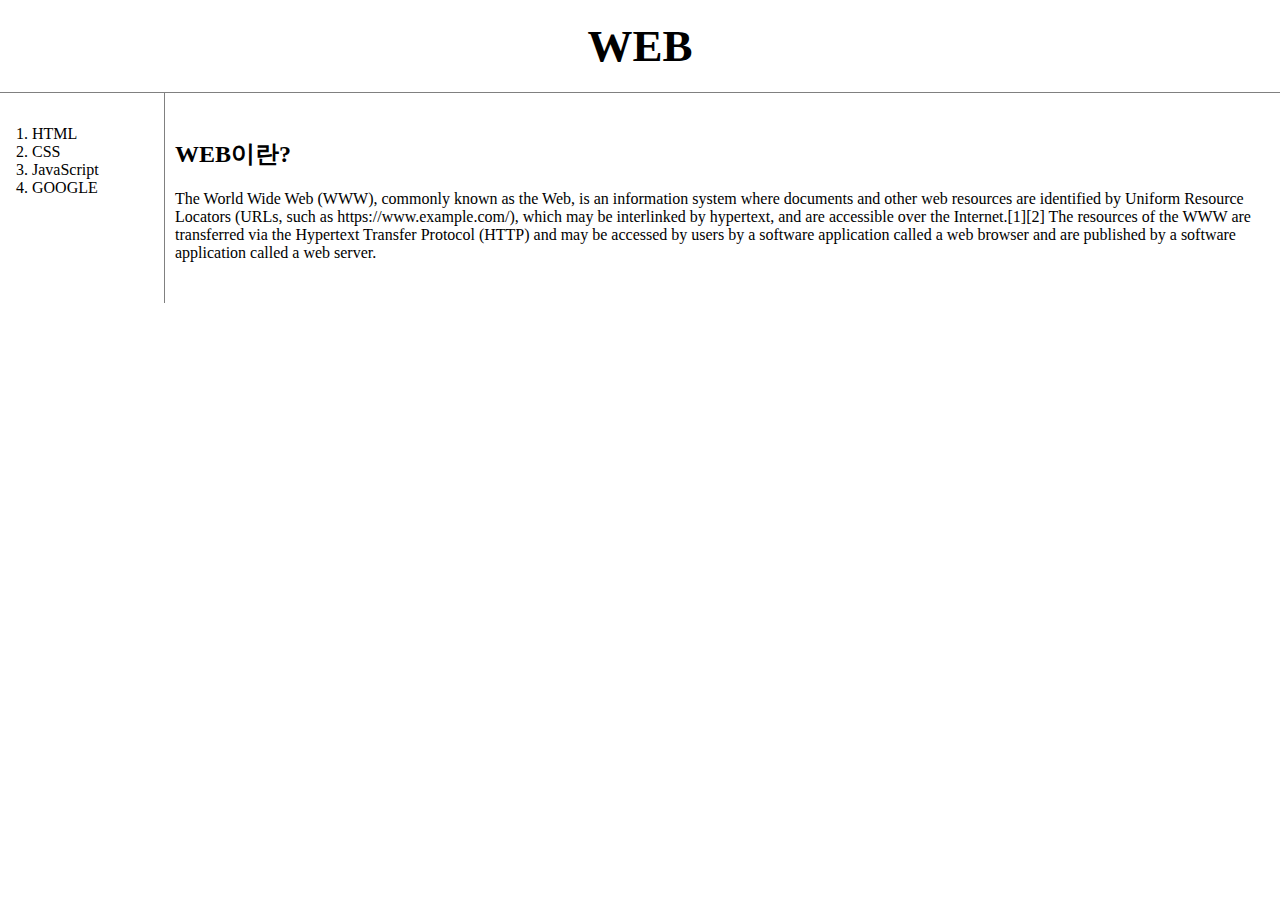
<file: index.html>
<!doctype html>
<html>
  <head>
    <title>WELCOME</title>
    <meta charset="utf-8">
    <link rel="stylesheet" href="style.css">

  </head>

  <body>
    <h1><a href="index.html">WEB</a></h1>
    <div id="grid">
      <ol>
        <li><a href="1.html">HTML</a></li>
        <li><a href="2.html">CSS</a></li>
        <li><a href="3.html">JavaScript</a></li>
        <li><a href="mygoogle.html">GOOGLE</a></li>
      </ol>
      <div id="article">
        <h2>WEB이란?</h2>
        <p>The World Wide Web (WWW), commonly known as the Web, is an information system where documents and other web resources are identified by Uniform Resource Locators (URLs, such as https://www.example.com/), which may be interlinked by hypertext, and are accessible over the Internet.[1][2] The resources of the WWW are transferred via the Hypertext Transfer Protocol (HTTP) and may be accessed by users by a software application called a web browser and are published by a software application called a web server.</p>
      </div>
    </div>
  </body>
</html>
</file>
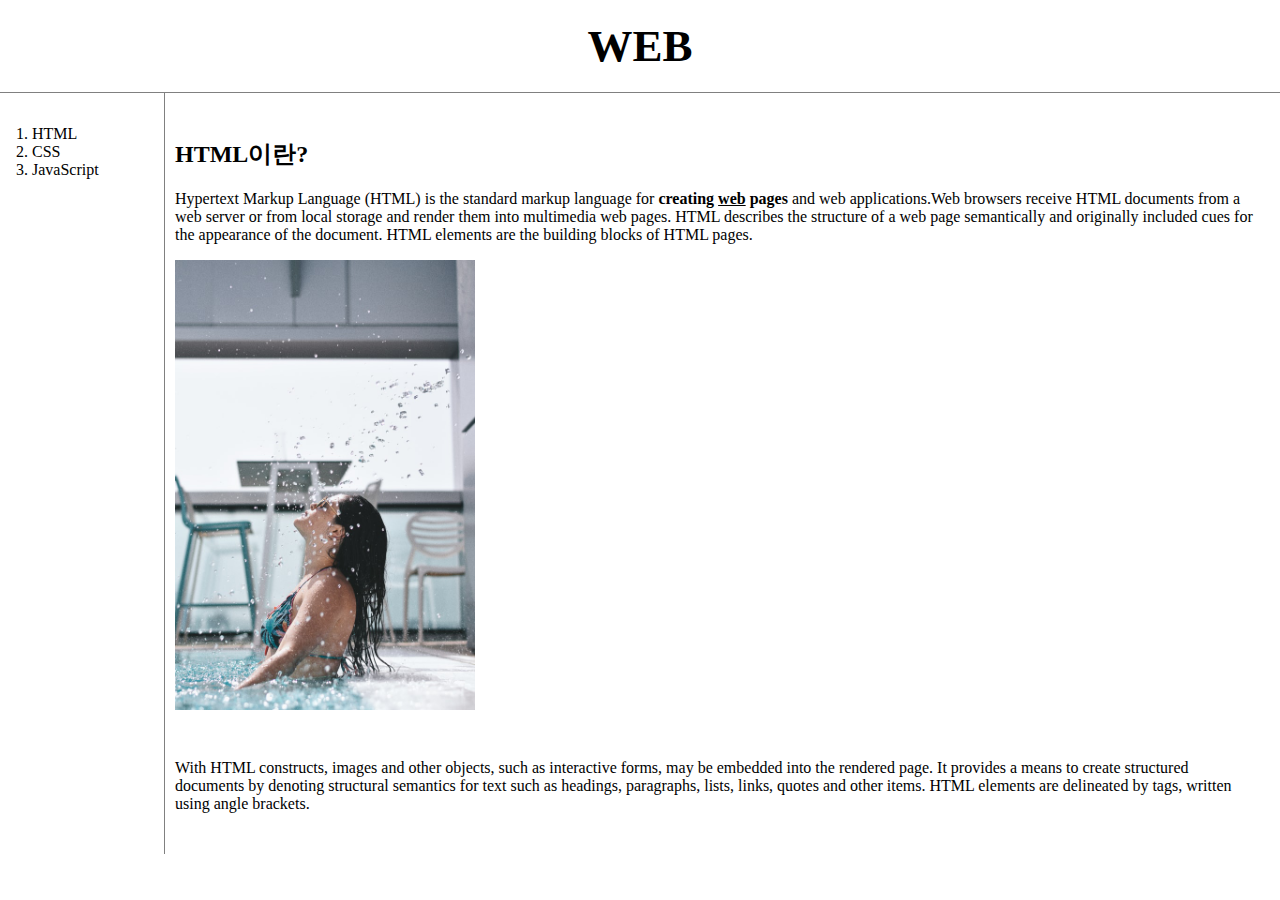
<file: 1.html>
<!doctype html>
<html>
  <head>
    <title>WEB1-html</title>
    <meta charset="utf-8">
    <link rel="stylesheet" href="style.css">

  </head>

  <body>
    <h1><a href="index.html">WEB</a></h1>
    <div id="grid">
      <ol>
        <li><a href="1.html">HTML</a></li>
        <li><a href="2.html">CSS</a></li>
        <li><a href="3.html">JavaScript</a></li>
      </ol>

      <div id="article">
        <h2>HTML이란?</h2>
        <p><a href="https://www.w3.org/TR/html5/" target = "_blank" title="html5 speicification">Hypertext Markup Language (HTML)</a> is the standard markup language for <strong>creating <u>web</u> pages</strong>
        and web applications.Web browsers receive HTML documents from a web server or from local storage and render them into multimedia web pages.
        HTML describes the structure of a web page semantically and originally included cues for the appearance of the document.
        HTML elements are the building blocks of HTML pages.</p>
        <a href="https://unsplash.com/" target = "_blank"><img height="450" src="c.jpg"></a>
        <p style="margin-top:45px">With HTML constructs, images and other objects, such as interactive forms, may be embedded into the rendered page.
        It provides a means to create structured documents by denoting structural semantics for text such as headings, paragraphs, lists, links, quotes and other items.
        HTML elements are delineated by tags, written using angle brackets.</p>
      </div>
    </div>
  </body>
</html>
</file>
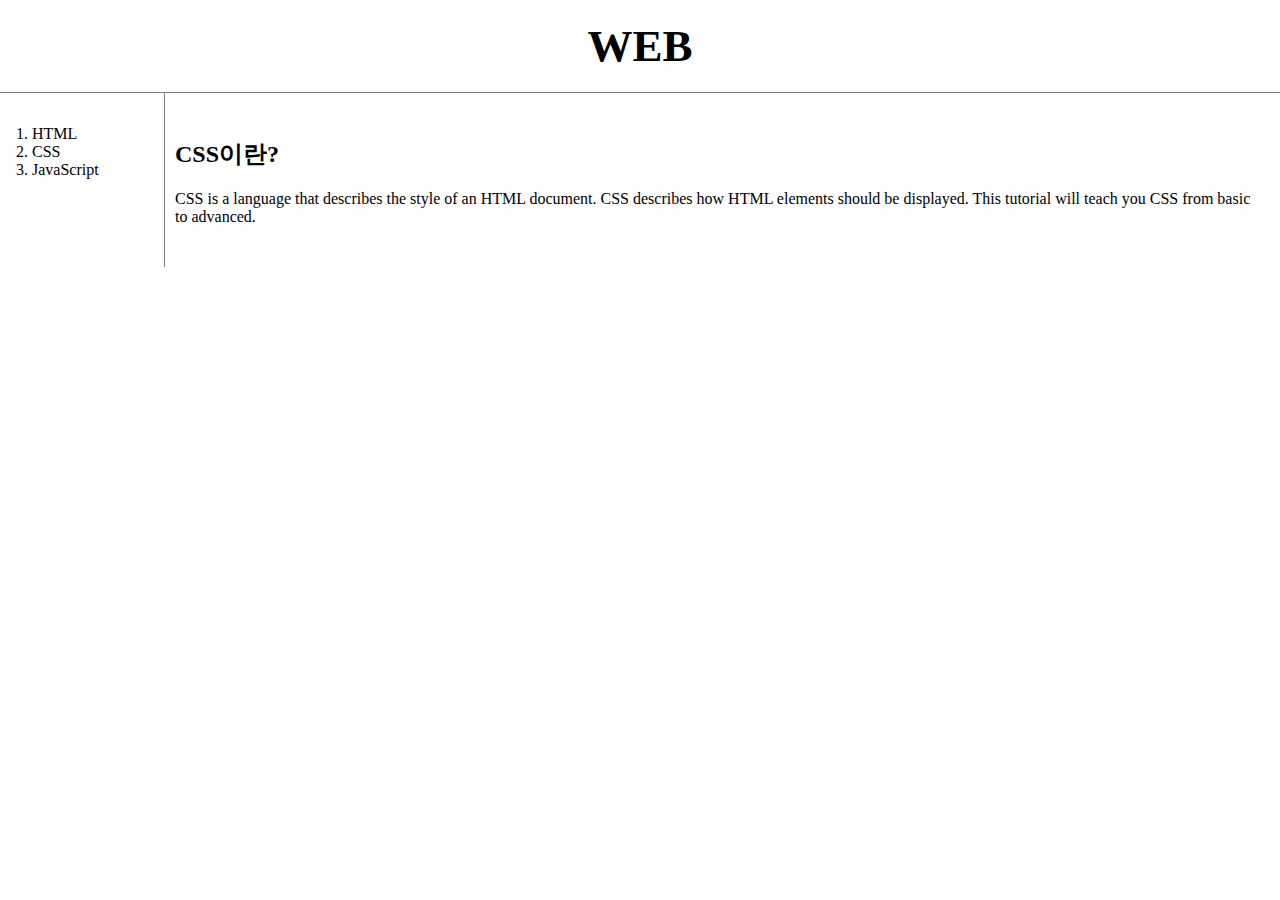
<file: 2.html>
<!doctype html>
<html>
  <head>
    <title>WEB1-css</title>
    <meta charset="utf-8">
    <link rel="stylesheet" href="style.css">
  </head>

  <body>
    <h1><a href="index.html">WEB</a></h1>
    <div id="grid">
      <ol>
        <li><a href="1.html">HTML</a></li>
        <li><a href="2.html">CSS</a></li>
        <li><a href="3.html">JavaScript</a></li>
      </ol>
      <div id="article">
        <h2>CSS이란?</h2>
          <p>CSS is a language that describes the style of an HTML document.
            CSS describes how HTML elements should be displayed.
            This tutorial will teach you CSS from basic to advanced.
          </p>
      </div>
    </div>
  </body>
</html>
</file>
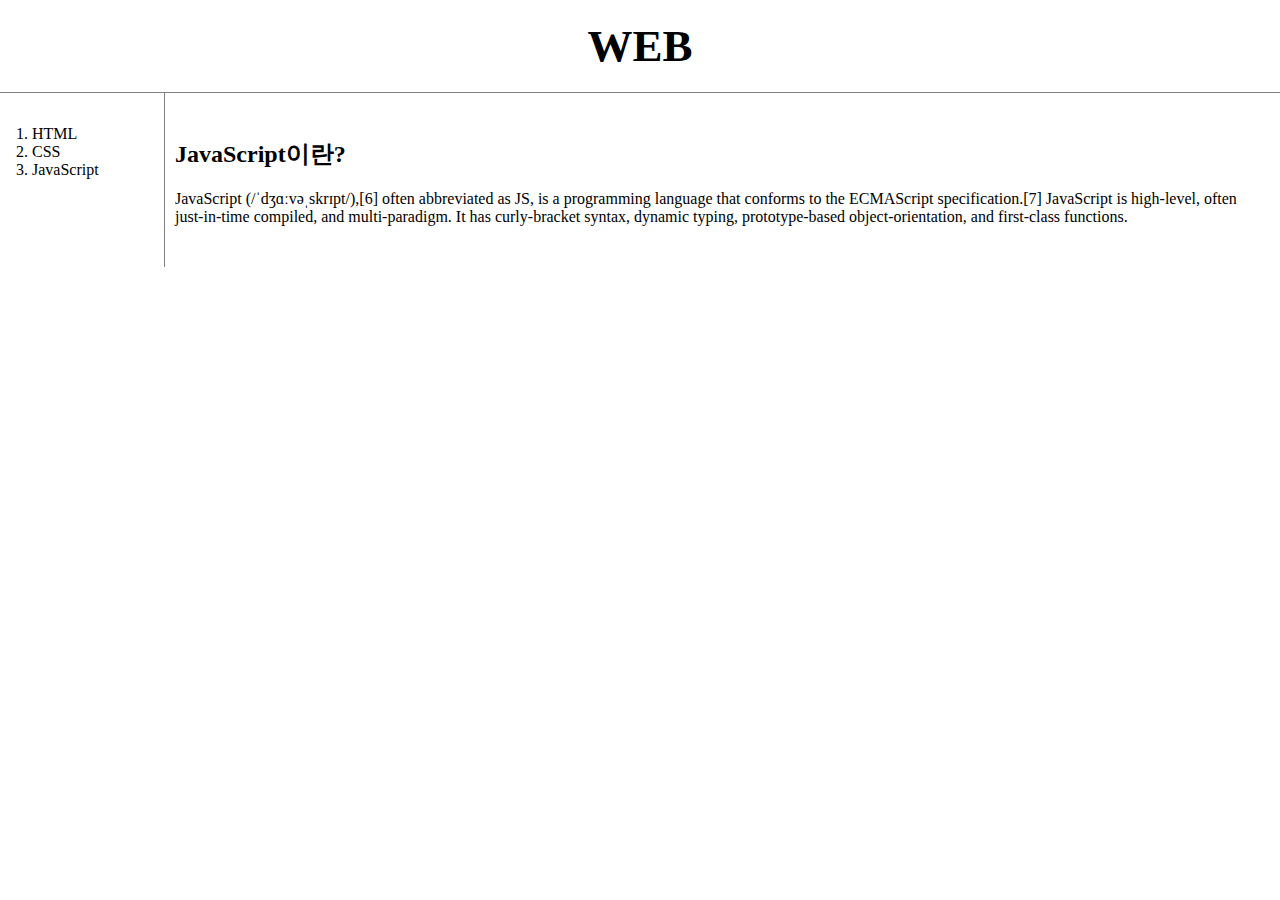
<file: 3.html>
<!doctype html>
<html>
  <head>
    <title>WEB1-javascript</title>
    <meta charset="utf-8">
    <link rel="stylesheet" href="style.css">

  </head>

  <body>
    <h1><a href="index.html">WEB</a></h1>
    <div id="grid">
      <ol>
        <li><a href="1.html">HTML</a></li>
        <li><a href="2.html">CSS</a></li>
        <li><a href="3.html">JavaScript</a></li>
      </ol>
      <div id="article">
        <h2>JavaScript이란?</h2>
        <p>JavaScript (/ˈdʒɑːvəˌskrɪpt/),[6] often abbreviated as JS, is a programming language that conforms to the ECMAScript specification.[7] JavaScript is high-level, often just-in-time compiled, and multi-paradigm. It has curly-bracket syntax, dynamic typing, prototype-based object-orientation, and first-class functions.</p>
      </div>
    </div>
  </body>
</html>
</file>
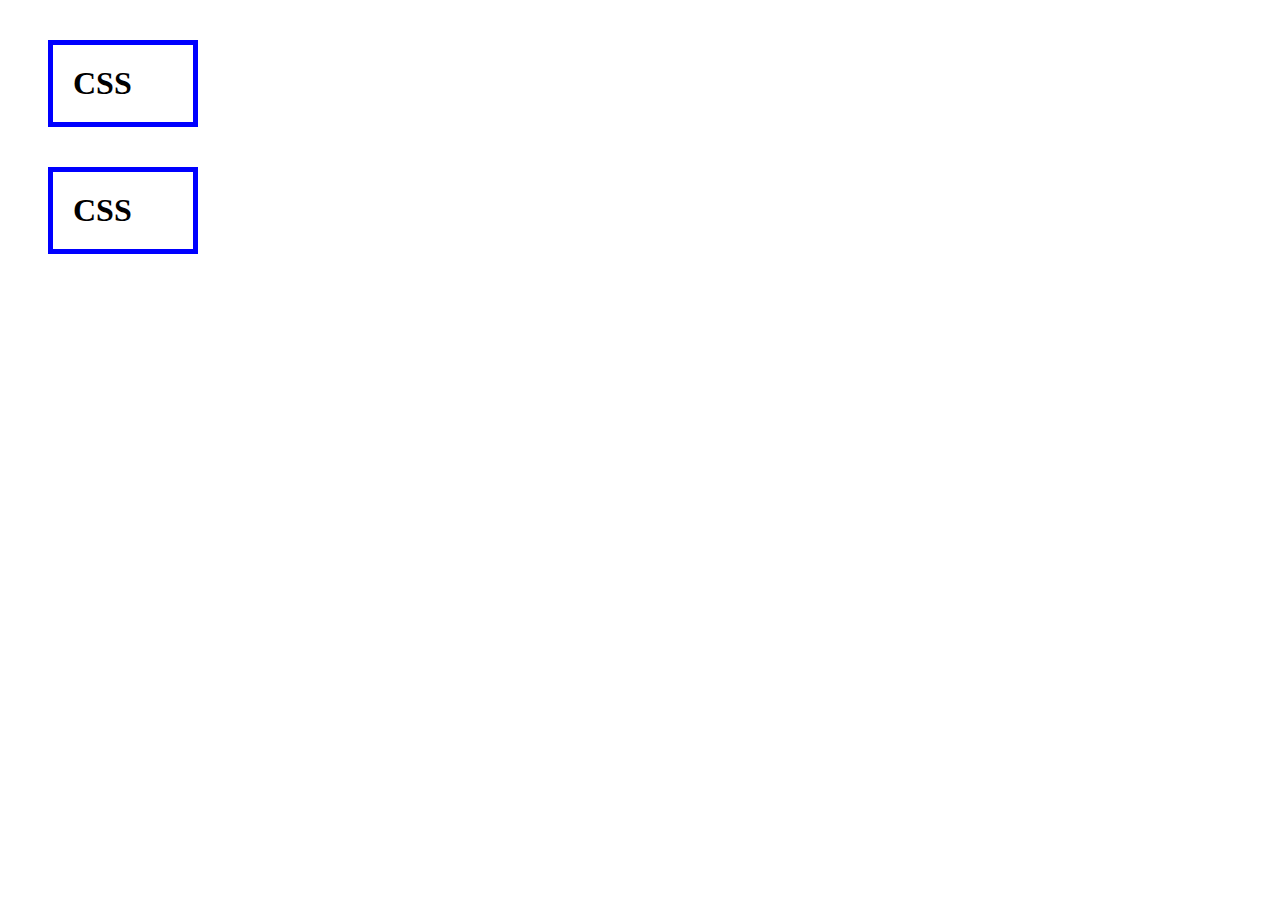
<file: box.html>
<!doctype html>
<html>
  <head>
    <title>WELCOME</title>
    <meta charset="utf-8">
    <style>
      /*
      block level element;
      */
      h1{
        /*css box model*/
        /*
        border-width:5px;
        border-color:red;
        border-style:solid;*/
        border:5px solid blue;
        /*테두리와 content사이 간격*/
        padding:20px;
        /*테두리와테두리사이의 간격*/
        margin:40px;
        /*테두리가 블락크기, 근데 h1은 애초에 블락크기임.*/
        display:block;
        /*태그의 테두리크기 변경*/
        width:100px;

      }
    </style>
  </head>

  <body>
    <h1>CSS</h1>
    <h1>CSS</h1>
  </body>
</html>
</file>
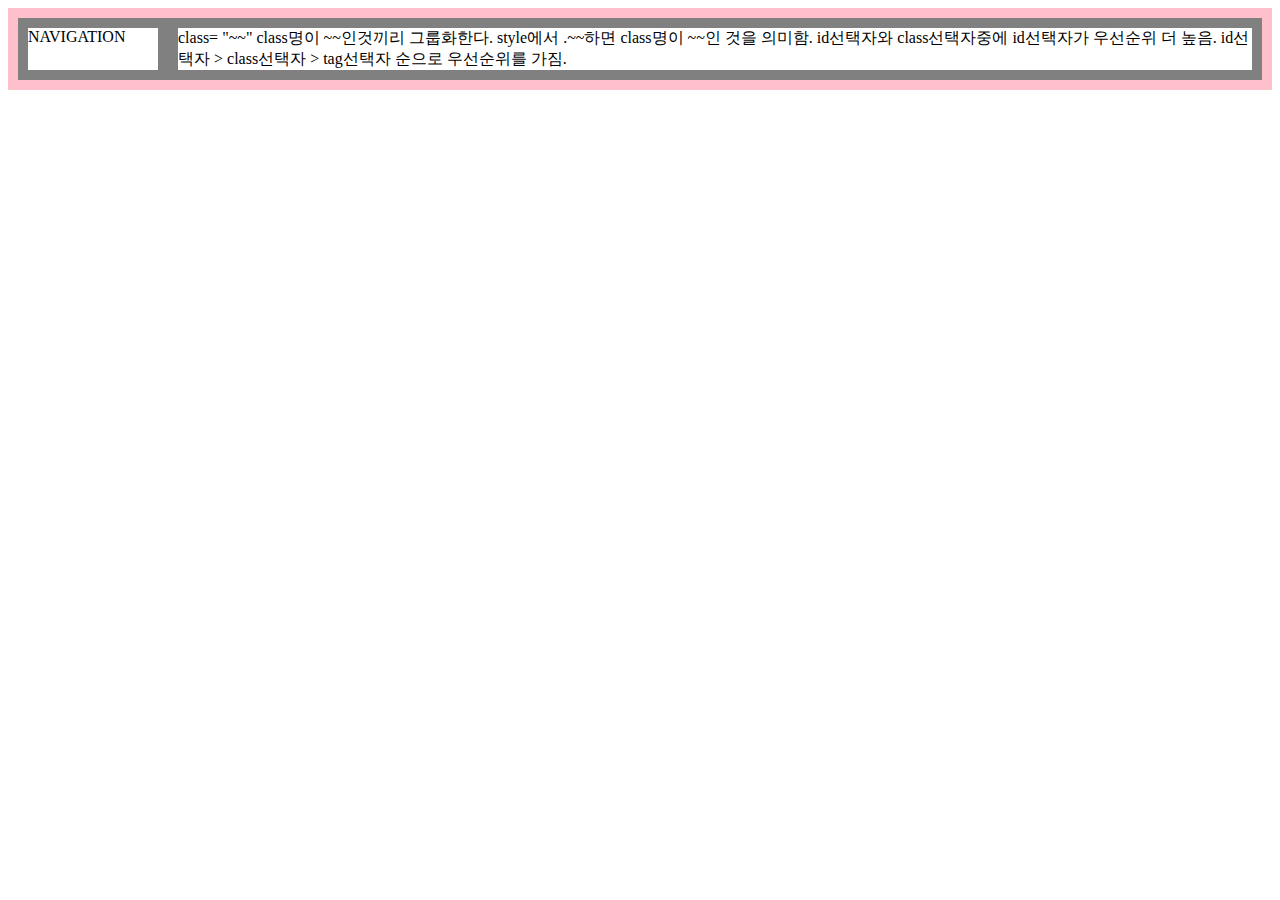
<file: grid.html>
<!DOCTYPE html>
<html>
  <head>
    <meta charset="utf-8">
    <title>GRID</title>
    <style>
      #grid{
        border:10px solid pink;
        grid-template-columns:150px 1fr;
        display:grid;
      }
      div{
        border:10px solid gray;
      }
    </style>
  </head>
  <body>
    <div id="grid"><div>NAVIGATION</div>
    <div>class= "~~"   class명이 ~~인것끼리 그룹화한다.

style에서 .~~하면 class명이 ~~인 것을 의미함.

id선택자와 class선택자중에 id선택자가 우선순위 더 높음.
id선택자 > class선택자 > tag선택자 순으로 우선순위를 가짐.</div></div>
  </body>
</html>
</file>
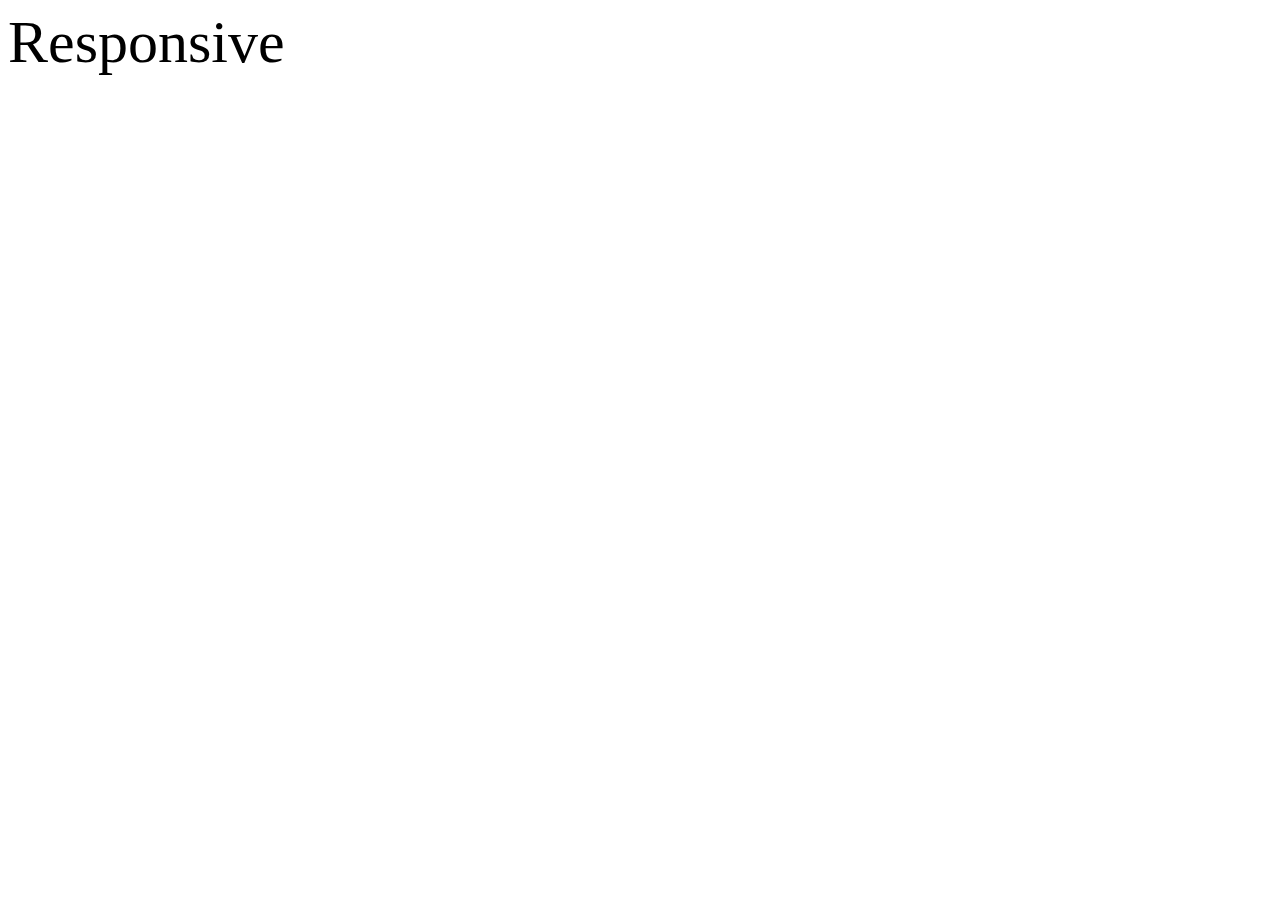
<file: midiaquery.html>
<!DOCTYPE html>
<html>
  <head>
    <meta charset="utf-8">
    <title></title>
    <style>
      div{
        border:10px green;
        font-size:60px;
      }

      @media(max-width:500px){
        div{
          display:none;
        }
      }
    </style>
  </head>
  <body>
    <div>
      Responsive
    </div>
  </body>
</html>
</file>
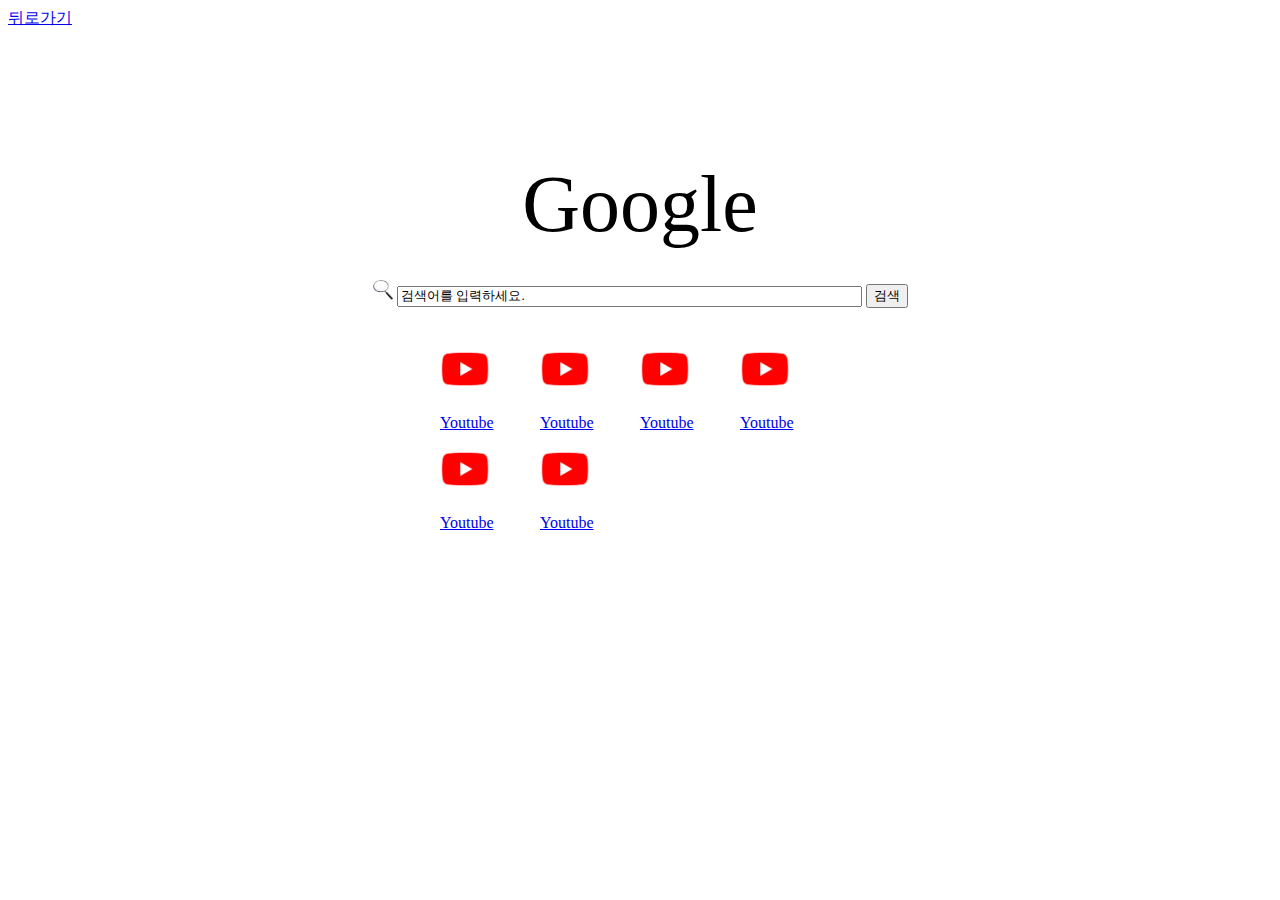
<file: mygoogle.html>
<!DOCTYPE html>
<html>
  <head>
    <meta charset="utf-8">
    <title>MYGOOGLE</title>
    <style media="screen">

      #head{
        margin-top:120px;
        padding:10px;
        font-size:80px;
        text-align:center;
      }
      #search{
        padding:20px;
        text-align:center;
      }
      #grid{
        display:grid;
        grid-template-columns:100px 100px 100px 100px;
        grid-template-rows : 100px 100px
      }
      #g{
        display: flex;
        justify-content: center;
      }
    </style>
  </head>
  <body>
    <a href="index.html">뒤로가기</button></a>

    <div id="head">Google</div>
    <div id="search">
      <form action="https://google.com" target = "_blank">
        <label for="searchbox"><img src="d.jpg" width="20px" height="20px"></label>
        <input type="text" id="searchbox" size=55 value="검색어를 입력하세요.">
        <button type="submit">검색</button>
      </form>
    </div>
    <div id="g">
      <div id="grid">
        <div>
          <a href="https://www.youtube.com/?gl=KR&hl=ko">
            <p><img src="you.png" width="50px" height="50px"></p>
            Youtube
          </a>
        </div>
        <div>
          <a href="https://www.youtube.com/?gl=KR&hl=ko">
            <p><img src="you.png" width="50px" height="50px"></p>
            Youtube
          </a>
        </div>
        <div>
          <a href="https://www.youtube.com/?gl=KR&hl=ko">
            <p><img src="you.png" width="50px" height="50px"></p>
            Youtube
          </a>
        </div>

        <div>
          <a href="https://www.youtube.com/?gl=KR&hl=ko">
            <p><img src="you.png" width="50px" height="50px"></p>
            Youtube
          </a>
        </div>

        <div>
          <a href="https://www.youtube.com/?gl=KR&hl=ko">
            <p><img src="you.png" width="50px" height="50px"></p>
            Youtube
          </a>
        </div>

        <div>
          <a href="https://www.youtube.com/?gl=KR&hl=ko">
            <p><img src="you.png" width="50px" height="50px"></p>
            Youtube
          </a>
        </div>

      </div>
    </div>
  </body>
</html>
</file>
<file: style.css>
body{
  margin:0;
}
a{
  color:black;
  text-decoration: none;
}
a:active{
  font-size:20px;
  color:gray;
}

h1{
  font-size: 45px;
  text-align: center;
  border-bottom:1px solid gray;
  padding:20px;
  margin:0;
}
#grid ol{
  width:100px;
  border-right: 1px solid gray;
  margin:0;
  padding:32px;
}
#grid{
  display:grid;
  grid-template-columns:150px 1fr;
}
#grid #article{
  padding:25px;
}
@media(max-width:800px){
  #grid{
    display:block;
  }
  #grid ol{
    border-right:none;
  }
  h1{

    border-bottom:none;

  }
}
</file>
